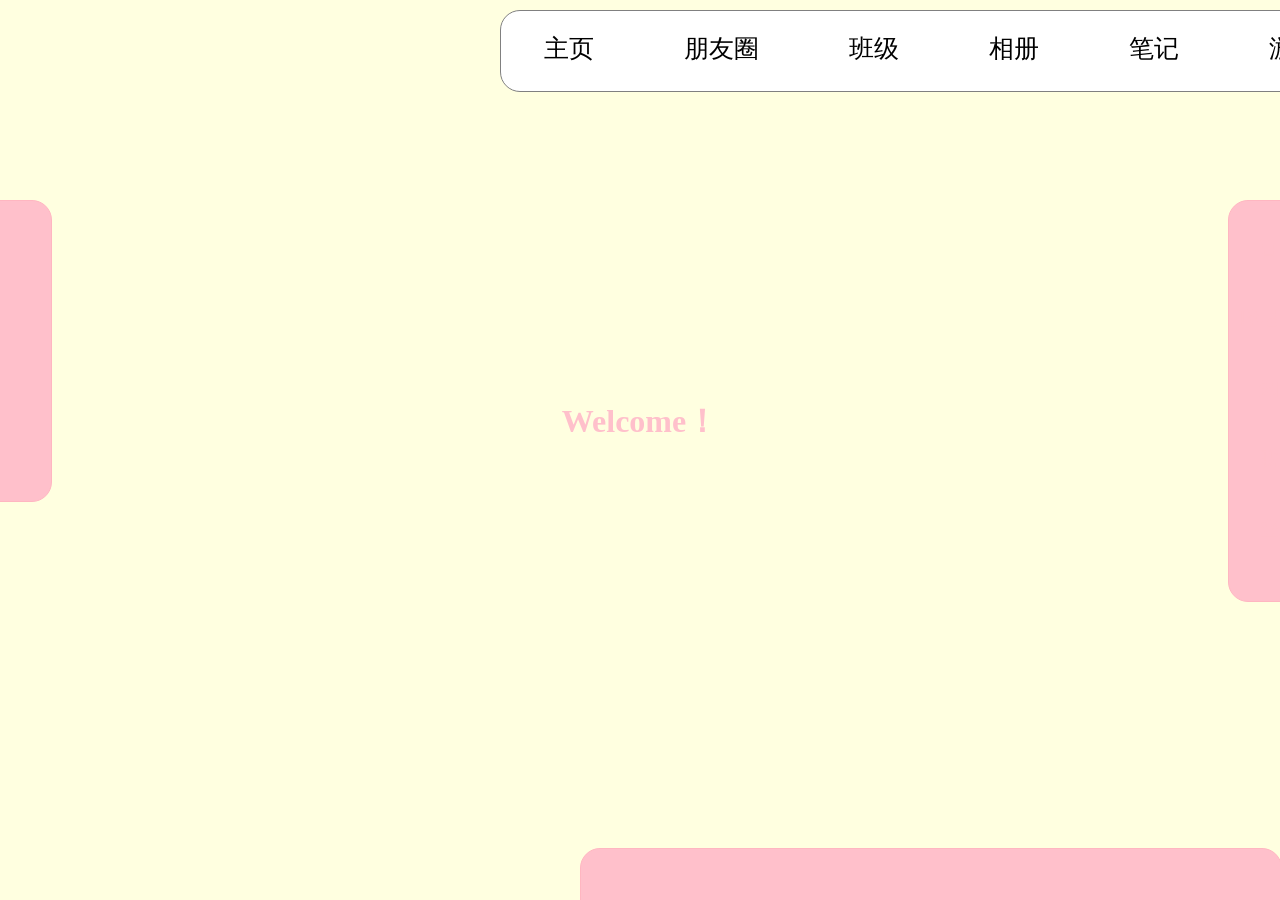
<file: zzn's.html>
﻿<html>
	<head>
		<title id="title"></title>
		<meta http-equiv="content-type" content="text/html; charset=utf-8" />
		<link rel="stylesheet" type="text/css" href="css/main.css">
		<link rel="stylesheet" type="text/css" href="css/banji.css">
		<link rel="stylesheet" type="text/css" href="css/pictures.css">
		<link rel="stylesheet" type="text/css" href="css/youce.css">
		<link rel="stylesheet" type="text/css" href="css/youxi.css">
		<link rel="stylesheet" type="text/css" href="css/denglu.css">
		<div id="game">
			<a class="yx" id="yx_fei" href="game/游戏2：飞机大战（还OK）.html" target="_blank">飞机大战</a>
			<a class="yx" id="yx_wang" href="game/游戏1：王思聪吃热狗.html" target="_blank">王思聪吃热狗</a>
			<a class="yx" id="yx_fang" href="game/方块.html" target="_blank">暴走的方块</a>
		</div>
		<div class="dl">
			<h4>登录</h4>
			<input type="text" placeholder="请输入账号" id="zhanghao"/>
			<br />
			<input type="password" placeholder="密码" id="mima"/>
			<br />
			<input type="text" placeholder="验证码" value="9758"/>
			<br />
			<p>还没有账号？点击<a href="zhuce/zhuce.html" target="_blank">注册</a></p>
			<input type="button" placeholder="登陆" class="btn" value="登录"/>
		</div>
		<div id="denglu">
		</div>
		<h1 class="h1" id="h1">Welcome！</h1>
		<div class="control">
			<a id="zhuye" class="kongzhi">主页</a>
			<a id="friends" class="kongzhi">朋友圈</a>
			<a id="banji" class="kongzhi">班级</a>
			<a id="xiangce" class="kongzhi">相册</a>
			<a id="biji" class="kongzhi">笔记</a>
			<a id="youxi" class="kongzhi">游戏</a>
		</div>
		<div class="container">
			<div class="tx"></div>
			<div id="xm">
				大佬
			</div>
			<div class="text">
				大佬登场，速来膜拜！
			</div>
		</div>
		<div class="zuozhe">
			<h3 class="h3">作者：张祖宁</h3>
			<h4 class="h4">九年级七班</h4>
		</div>
		<div class="biji">
			<div class="bj">
				第一天创作：2019/7/9
			</div>
			<div class="bj">
				第二天创作：2019/7/10 已合并老师更改
			</div>
			<div class="bj">
				第三天创作：2019/7/11 加入右侧栏
			</div>
		</div>
		<div class="xiangce">
			<div id="pictures1" class="pictures"></div>
			<div id="pictures2" class="pictures"></div>
			<div id="pictures3" class="pictures"></div>
			<div id="pictures4" class="pictures"></div>
			<div id="pictures5" class="pictures"></div>
			<div id="pictures6" class="pictures"></div>
			<div id="pictures7" class="pictures"></div>
			<div id="pictures8" class="pictures"></div>
		</div>
		<div class="youce">
			<a class="yc" id="baidu" href="#"> 百度 </a>
			<a class="yc" id="bilibili" href="#"> 哔哩哔哩 </a>
			<a class="yc" id="wode" href="#"> 知乎 </a>
			<a class="yc" id="QQ" href="#"> 联系 </a>
			<a class="yc" id="dl" href="#"> 登录 </a>
		</div>
		<div id="picture"></div>
		<div id="bottompicture"></div>
		<script src="js/main.js"></script>
		<script src="js/denglu.js"></script>
	</head>
	<body oncontextmenu=self.event.returnValue=false onselectstart="return false">
		<!--屏蔽右键与左键选定（有bug）-->
	</body>
</html>
</file>
<file: css/main.css>
* {
	background: lightyellow;
}
.body{
	background:url(../images/wybj.jpg) 100% 100% no-repeat;
}
.container {/*总容框*/
	width: 870px;
	height: 900px;
	background: white;
	margin: 30px auto;
	border: gray 1px solid;
	border-radius: 20px;
	display:none;
}
.tx {/*头像*/
	margin: 30px 30px;
	border: #CCCCCC 0.5px solid;
	border-radius: 50%;
	width: 75px;
	height: 75px;
	background: url(../images/tx.jpg) no-repeat 100% 100%;
	float: left;
}
.text {/*文本*/
	width: 450px;
	height: 300px;
	border: gray 0.5px solid;
	margin-left: 120px;
	margin-top: 15px;
	font-family:"楷体";
	line-height: 25px;
}
#gg {/*右下角弹窗*/
	position: fixed;
	right: 0px;
	bottom: 0px;
	width: 150px;
	height: 150px;
	background: white;
	text-align: center;
	line-height: 50px;
}
#xm {/*姓名*/
	background: white;
	width: auto;
	height: auto;
	margin-top: 30px;
	margin-bottom: 10px;
	margin-left: 50px;
}
.gb {/*关闭*/
	position: absolute;
	right: 0px;
	top: 0px;
	background: white;
	line-height: 0px;
}
.control {/*左侧跳转栏*/
	width: 150px;
	height: 650px;
	background: white;
	float: left;
	margin-left: 300px;
	margin-top: 10px;
	border: gray 1px solid;
	border-radius: 20px;
}
a {
	display: block;
	text-align: center;
	color: black;
	font-family: "楷体";
	font-size: 25px;
	background: white;
	margin: 10px;
	line-height: 300%;
	margin:25px 0px;
}
.kongzhi:hover{
	color:gray;
}
.control a:hover{
	color:hotpink;
	transform:scale(1.2);
	border:2px groove gold;
	border-radius:8px;
}

@keyframes h1color{
	0%{
		color:red;
		transition:color 2s;
	}
	25%{
		color:orange;
		transition:color 2s;
	}
	50%{
		color:yellow;
		transition:color 2s;
	}
	75%{
		color:green;
		transition:color 2s;
	}
	100%{
		color:blue;
		transition:color 2s;
	}
}
#h1 {
	z-index:999;
	color: pink;
	text-align: center;
	animation:h1color 2s infinite;
}
</file>
<file: css/banji.css>
.zuozhe{
	display:none;
	width:200px;
	height:200px;
	border:gray 1px solid;
	border:20px;
	/*position:absolute;
	left:400px;
	top:400px;*/
	margin:40000px auto;
}



.bj{
	display:none;
	width:300px;
	height:70px;
	border:gray 1px solid;
	border-radius:20px;
	margin:30px auto;
	padding-left:20px;
	padding-left:50px;
}
</file>
<file: css/pictures.css>
.xiangce{
	display:none;
}
#pictures1{
	width:533px;
	height:300px;
	background:url(../images/1.jpg) no-repeat 100% 100%;
}
#pictures2{
	width:500px;
	height:727px;
	background:url(../images/2.jpg) no-repeat 100% 100%;
}
#pictures3{
	width:500px;
	height:750px;
	background:url(../images/3.jpg) no-repeat 100% 100%;
}
#pictures4{
	width:500px;
	height:889px;
	background:url(../images/4.jpg) no-repeat 100% 100%;
}
#pictures5{
	width:500px;
	height:319px;
	background:url(../images/5.jpg) no-repeat 100% 100%;
}
#pictures6{
	width:500px;
	height:404px;
	background:url(../images/6.jpg) no-repeat 100% 100%;
}
#pictures7{
	width:500px;
	height:532px;
	background:url(../images/7.jpg) no-repeat 100% 100%;
}
#pictures8{
	width:534px;
	height:300px;
	background:url(../images/8.jpg) no-repeat 100% 100%;
}
.pictures{
	margin:100px auto;
	z-index: 900;
}
</file>
<file: css/youce.css>
.youce{
	background:pink;
	position:fixed;
	right:-50px;
	top:200px;
	width:100px;
	height:400px;
	transition:right 1s;
	border:lightpink 1px solid;
	border-radius:20px;
}

.youce:hover{
	right:0px;
	transition:right 1s;
}

.yc{
	color:pink;
	background:pink;
	text-align:center;
	line-height:45px;
	text-decoration:none;
	transition:color 1s;
	font-size:20px;
}
.yc:hover{
	color:white;
	transition:color 1s;
}


/*左侧图片*/


#picture{
	background:pink;
	position:fixed;
	left:-450px;
	top:200px;
	width:500px;
	height:300px;
	transition:right 1s;
	border:lightpink 1px solid;
	border-radius:20px;
}


#bottompicture{
	background:pink;
	position:fixed;
	left:580px;
	bottom:-648px;
	width:700px;
	height:698px;
	transition:bottom 1s;
	border:lightpink 1px solid;
	border-radius:20px;
}
</file>
<file: css/youxi.css>
#game{
	position:absolute;
	top:-400px;
	left:850px;
	font-size:50px;
	color:#F2DC9E;
}
#stage1{
	display:none;
}
.yx{
	background:lightyellow;
	text-decoration:none;
	font-size:25px;
	font-family: "微软雅黑";
}
</file>
<file: css/denglu.css>
.dl {
	width: 300px;
	height: 20px;
	border-radius: 10px;
	/*box-shadow: 0 0 10px lightgray;*/
	margin: 50px auto;
	position:absolute;
	left:800px;
	top:-500px;
}
h4 {
	text-align: center;
	border-bottom: 2px solid #eee;
	padding-bottom: 10px;
	color: #333;
}
input {
	width: 290px;
	height: 40px;
	color: skyblue;
	padding-left: 10px;
	margin-top: 10px;
	border-radius: 5px;
	text-align: center;
}
.btn {
	width: 200px;
	border-radius: 20px;
	color: white;
	background: #f0bc0f;
	margin: 10px auto;
	border: none;
	display: block;
}
.dl p{
	text-align:right;
	color:gray;
	font-size:5px;
}
.dl a{
	display:inline;
	font-size:5px;
	color:gray;
	text-decoration:none;
	font-family: "微软雅黑";
}
</file>
